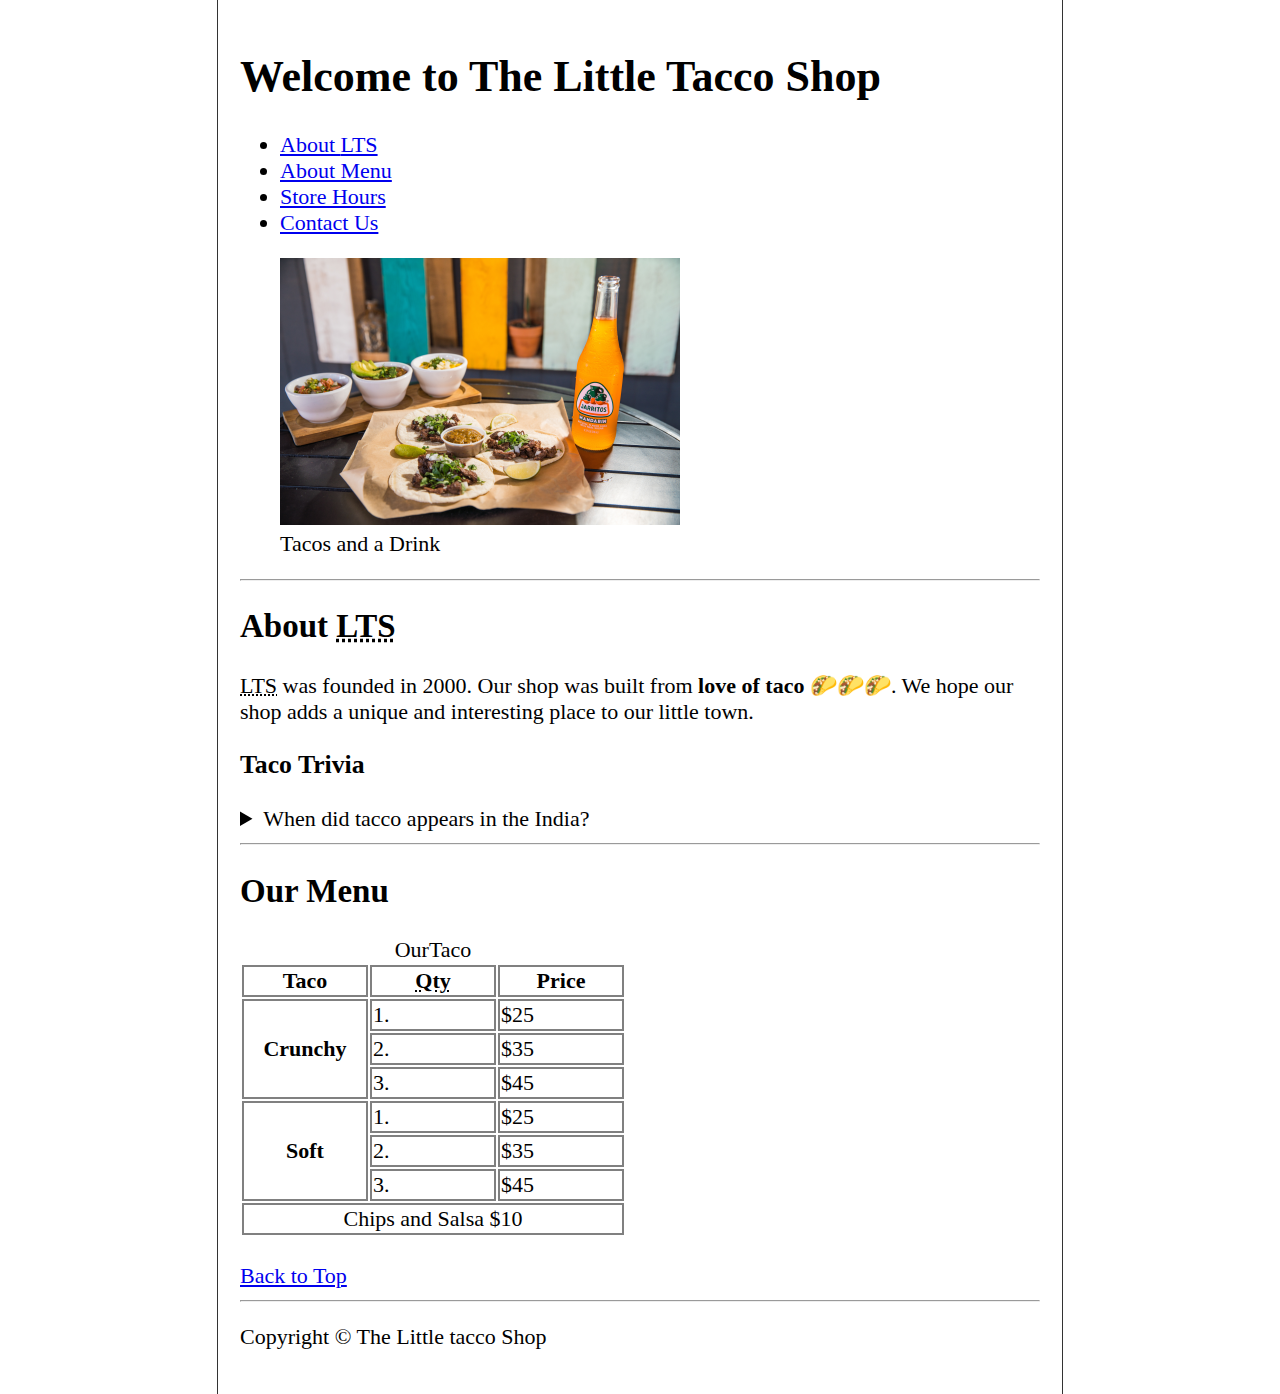
<file: index.html>
<!DOCTYPE html>
<html lang="en">
<head>
    <meta charset="UTF-8">
    <meta http-equiv="X-UA-Compatible" content="IE=edge">
    <meta name="author" content="Akash kumar">
    <meta name="viewport" content="width=device-width, initial-scale=1.0">
    <title>The Little Tacco Shop</title>
    <link rel="stylesheet" href="style.css">
    <link rel="icon" href="favicontacco.ico" type="image/x-icon">
    
</head>

<body>

    <header id="top">
        <h1>Welcome to The Little Tacco Shop</h1>

        <ul>
            <li><a href="#about"> About <abbr title="The Little Tacco Shop"></abbr> LTS</a></li>
            <li><a href="#menu">About Menu</a> </li>
            <li><a href="hours.html">Store Hours</a> </li>
            <li><a href="contact.html">Contact Us</a> </li>
        </ul>

        <figure>
            <img src="images/tacos_and_drink_400x267.png" alt="Tacos and a Drink" title="We love taccos" width="400" height="267">
            <figcaption>Tacos and a Drink</figcaption>
        </figure>

    </header>

    <hr>

    <main>

        <!-- Main content -->
        <article id="about">
            <h2>About <abbr title="The Little tacco Shop">LTS</abbr></h2>
            <p><abbr title="The Little tacco Shop">LTS</abbr> was founded in <time datetime="2000">2000</time>. Our shop was built from <strong>love of taco</strong> 🌮🌮🌮. We hope our shop adds a unique and interesting place to our little town.</p>

            <aside>
                <h3>Taco Trivia</h3>
                <details>
                    <summary>When did tacco appears in the India?</summary>
                    <p>Lorem ipsum, dolor sit amet consectetur adipisicing elit. Quaerat earum corrupti cum vero quas blanditiis saepe commodi, voluptas sit placeat!</p>
                </details>
            </aside> 

        </article>
        <hr>
        <article id="menu">
            <h2>Our Menu</h2>
            <table>
                <caption>OurTaco</caption>
                <tr>
                    <th style="width: 120px;">Taco</th>
                    <th style="width: 120px;"><abbr title="Quantity">Qty</abbr> </th>
                    <th style="width: 120px;">Price</th>
                </tr>
                <tr>
                    <th rowspan="3">Crunchy</th>
                    <td>1.</td>
                    <td>$25</td>
               </tr>
               <tr>
                    <td>2.</td>
                    <td>$35</td>
               </tr>
               <tr>
                    <td>3.</td>
                    <td>$45</td>
                </tr>
                <tr>
                    <th rowspan="3">Soft</th>
                    <td>1.</td>
                    <td>$25</td>
               </tr>
               <tr>
                    <td>2.</td>
                    <td>$35</td>
               </tr>
               <tr>
                    <td>3.</td>
                    <td>$45</td>
                </tr>
                <tr>
                    <td colspan="3" style="text-align: center;">Chips and Salsa $10</td>
                </tr>

            </table>
            <br>
            <a href="#top">Back to Top</a>

        </article>

    </main>

    <hr>

    <footer>
        <p>Copyright &copy; The Little tacco Shop </p> 
    </footer>
    
    
</body>
</html>
</file>
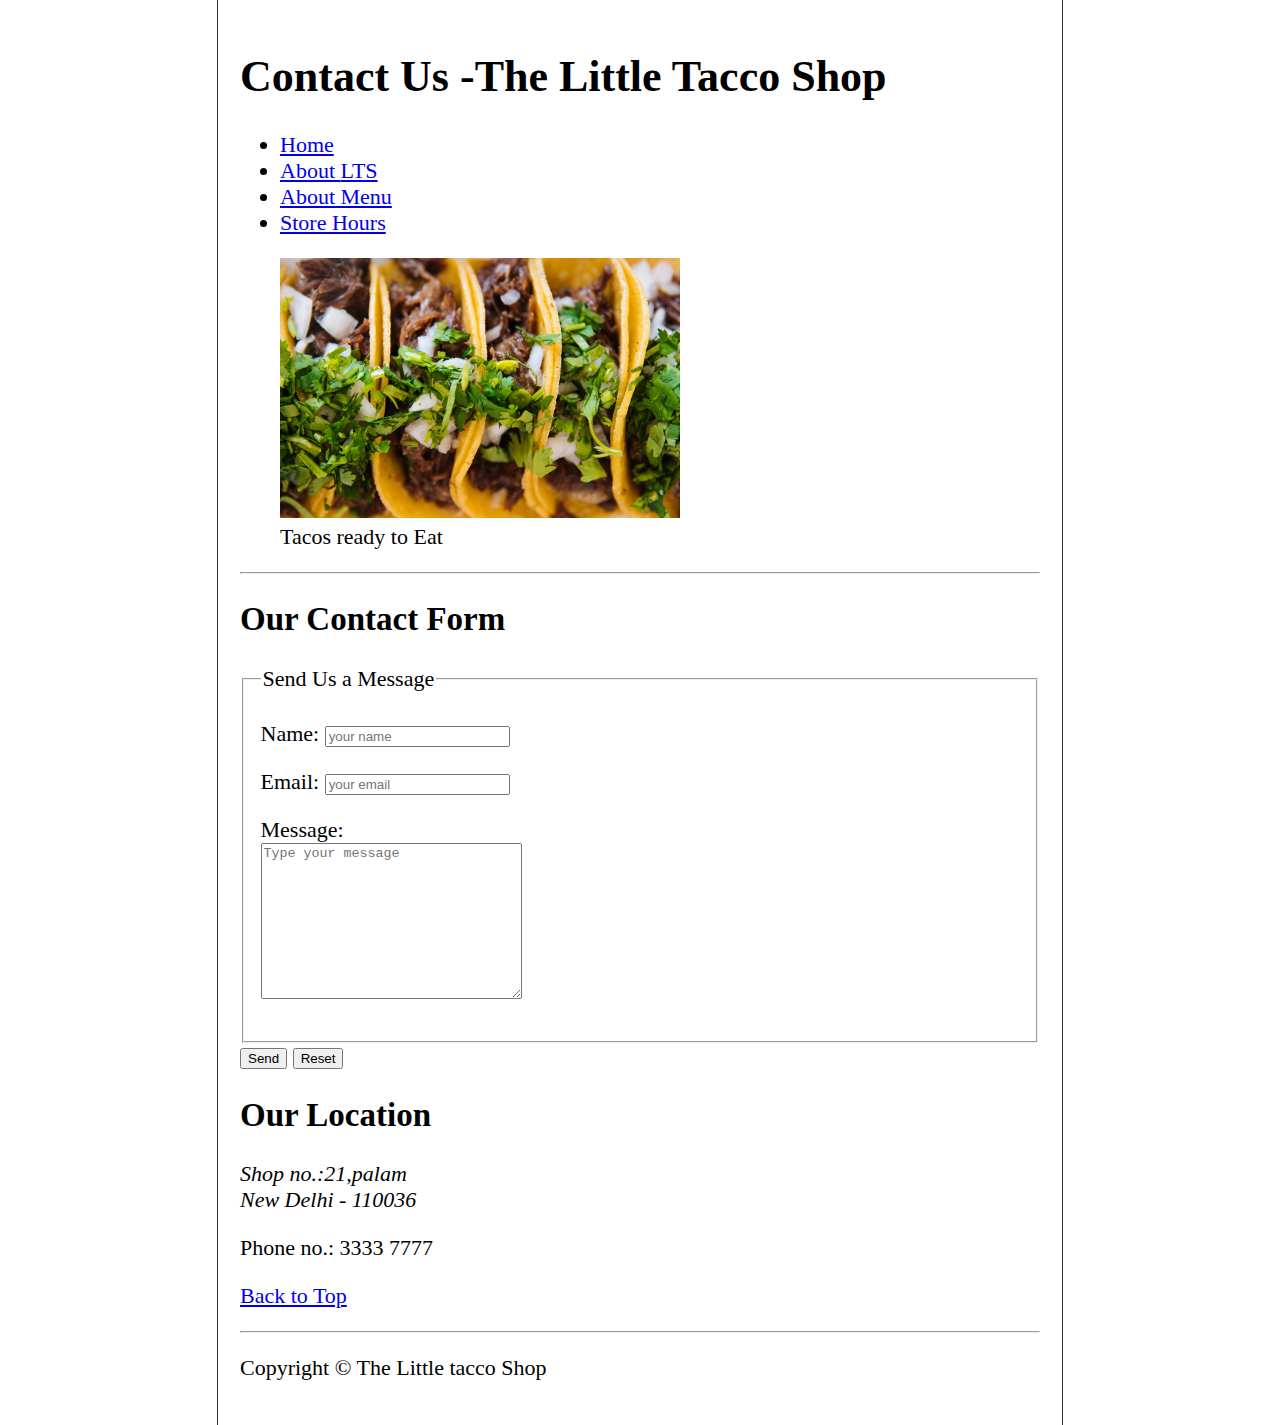
<file: contact.html>
<!DOCTYPE html>
<html lang="en">
<head>
    <meta charset="UTF-8">
    <meta http-equiv="X-UA-Compatible" content="IE=edge">
    <meta name="author" content="Akash kumar">
    <meta name="viewport" content="width=device-width, initial-scale=1.0">
    <title>Contact us - LTS</title>
    <link rel="stylesheet" href="style.css">
    <link rel="icon" href="favicontacco.ico" type="image/x-icon">
    
</head>

<body>

    <header id="top">
        <h1>Contact Us -The Little Tacco Shop</h1>

        <ul>
            <li><a href="index.html">Home</a> </li>
            <li><a href="/#about"> About <abbr title="The Little Tacco Shop"></abbr> LTS</a></li>
            <li><a href="/#menu">About Menu</a> </li>
            <li><a href="hours.html">Store Hours</a> </li>
        </ul>

        <figure>
            <img src="images/tacos_close_up_400x260.png" alt="Tacos ready to Eat" title="Tacos ready to Eat" width="400" height="260">
            <figcaption>Tacos ready to Eat</figcaption>
        </figure>

    </header>

    <hr>

    <main>

        <!-- Main content -->
        <section>
            <h2>Our Contact Form</h2>

            <form action="">
                <fieldset>
                    <legend>Send Us a Message</legend>
                    <p>
                        <label for="name">Name:</label>
                        <input type="text" name="name" id="name" placeholder="your name" required>
                    </p>

                    <p>
                        <label for="email">Email:</label>
                        <input type="text" name="email" id="email" placeholder="your email" required>
                    </p>
                    <p>
                        <label for="message">Message:</label><br>
                        <textarea name="message" id="message" cols="30" rows="10" placeholder="Type your message"></textarea>
                    </p>
                </fieldset>
                <button id="submit">Send</button>
                <button id="Reset">Reset</button>
            </form>
        </section>
        
        <section>
            <h2>Our Location</h2>
            <address>
                Shop no.:21,palam <br>
                New Delhi - 110036<br>
                
            </address>
            <p>Phone no.: 3333 7777</p>
            
            <p><a href="#top">Back to Top</a></p>
        </section>

    </main>

    <hr>

    <footer>
        <p>Copyright &copy; The Little tacco Shop </p> 
    </footer>
    
    
</body>
</html>
</file>
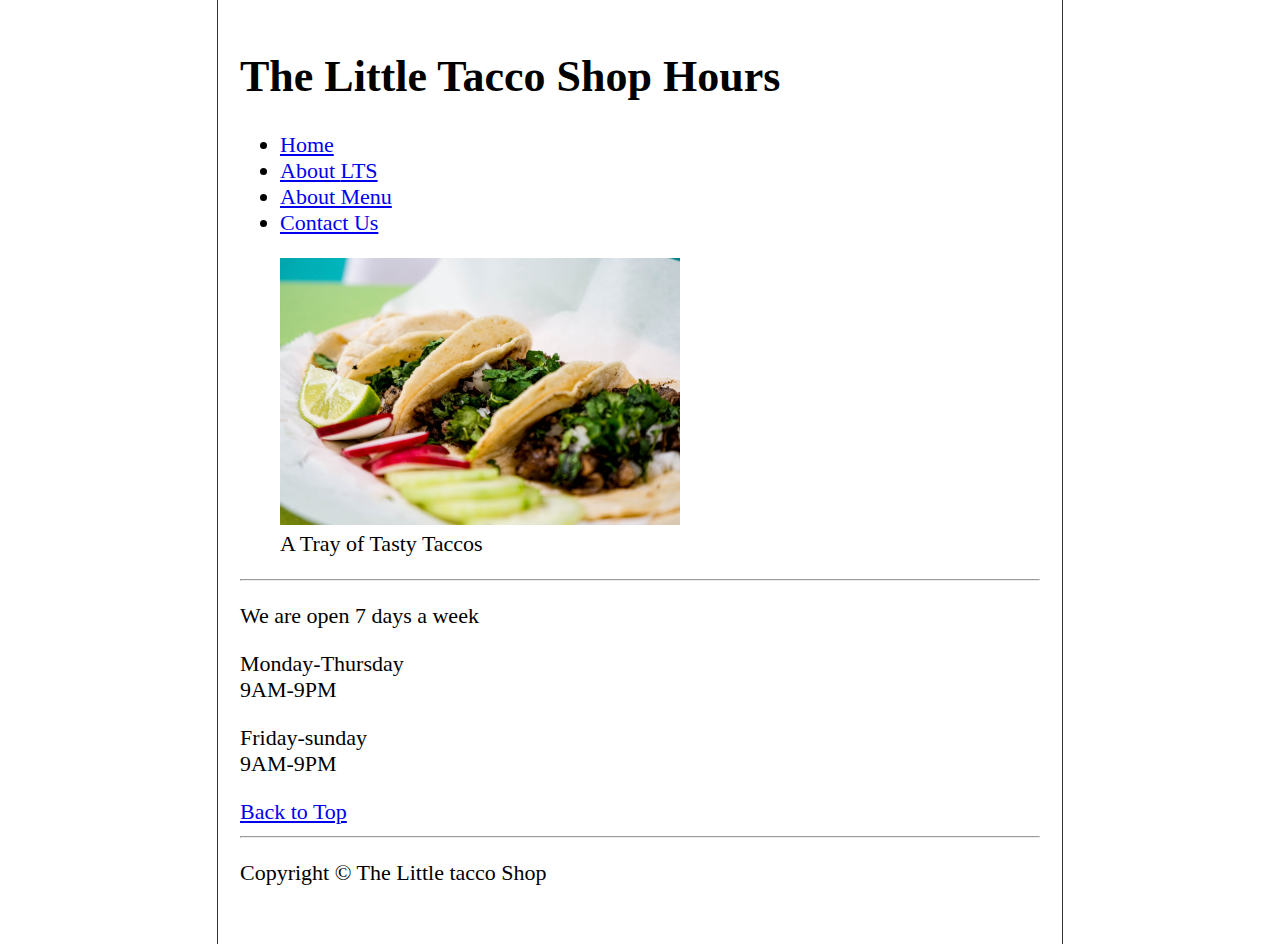
<file: hours.html>
<!DOCTYPE html>
<html lang="en">
<head>
    <meta charset="UTF-8">
    <meta http-equiv="X-UA-Compatible" content="IE=edge">
    <meta name="author" content="Akash kumar">
    <meta name="viewport" content="width=device-width, initial-scale=1.0">
    <title>LTS Hours</title>
    <link rel="stylesheet" href="style.css">
    <link rel="icon" href="favicontacco.ico" type="image/x-icon">
    
</head>

<body>

    <header id="top">
        <h1>The Little Tacco Shop Hours</h1>

        <ul>
            <li><a href="index.html">Home</a> </li>
            <li><a href="/#about"> About <abbr title="The Little Tacco Shop"></abbr> LTS</a></li>
            <li><a href="/#menu">About Menu</a> </li>
            <li><a href="contact.html">Contact Us</a> </li>
        </ul>

        <figure>
            <img src="images/tacos_tray_400x267.png" alt="A Tray of Tasty Taccos" title="We love taccos" width="400" height="267">
            <figcaption>A Tray of Tasty Taccos</figcaption>
        </figure>

    </header>

    <hr>

    <main>

        <!-- Main content -->
        <p>We are open 7 days a week</p>

        <p>Monday-Thursday<br>
            9AM-9PM</p>
       
        <p>Friday-sunday<br>
            9AM-9PM</p>

        <a href="#top">Back to Top</a>

    </main>

    <hr>

    <footer>
        <p>Copyright &copy; The Little tacco Shop </p> 
    </footer>
    
    
</body>
</html>
</file>
<file: style.css>
html {
    font-size: 22px;
}

body {
    min-height: 100vh;
    max-width: 800px;
    margin: 0 auto;
    padding: 1rem;
    border-left: 1px solid #333;
    border-right: 1px solid #333;
}

th, td {
    border: 2px solid gray;;
}
</file>
